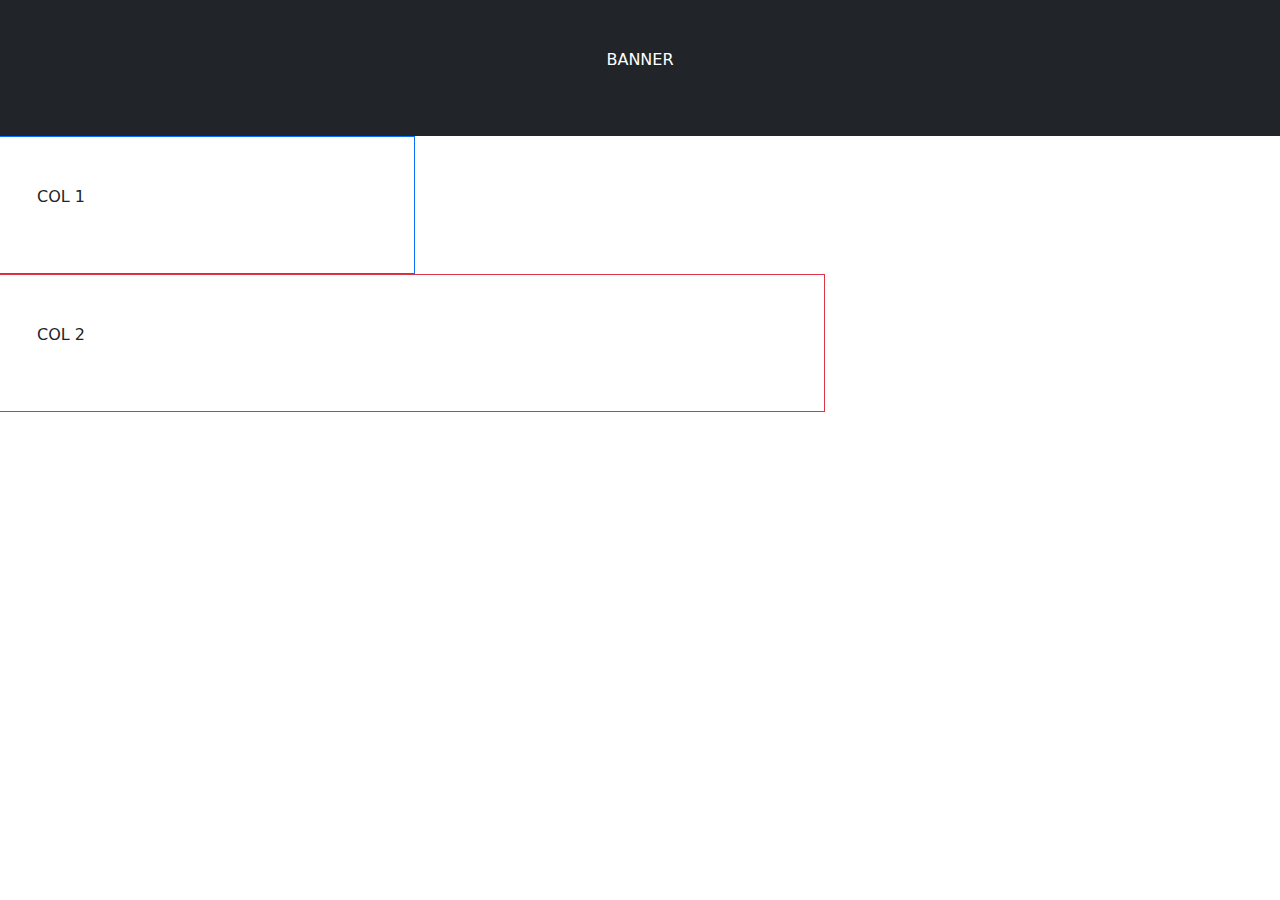
<file: app_html/views/index.html>
<!DOCTYPE html>
<html lang="pt-br">

<head>
  <title>App HTML</title>
  <meta charset="utf-8">
  <meta name="viewport" content="width=device-width, initial-scale=1">
  <link href="https://cdn.jsdelivr.net/npm/bootstrap@5.3.3/dist/css/bootstrap.min.css" rel="stylesheet">
  <script src="https://cdn.jsdelivr.net/npm/bootstrap@5.3.3/dist/js/bootstrap.bundle.min.js"></script>
</head>
<body>
     
    <div class="conatainer">
        <div class="row">
         <div class="col-12 text-center text-white bg-dark p-5">
             <p>BANNER</p>    
        </div>
        <div class="row">
            <div class="col-4 p-5 border border-primary">
                 <p>COL 1</p>
        </div>
        <div class="row">
            <div class="col-8 p-5 border border-danger ">
                 <p>COL 2</p>
            </div>
       </div>
 </div>
    
  
</body>

</html>
</file>
